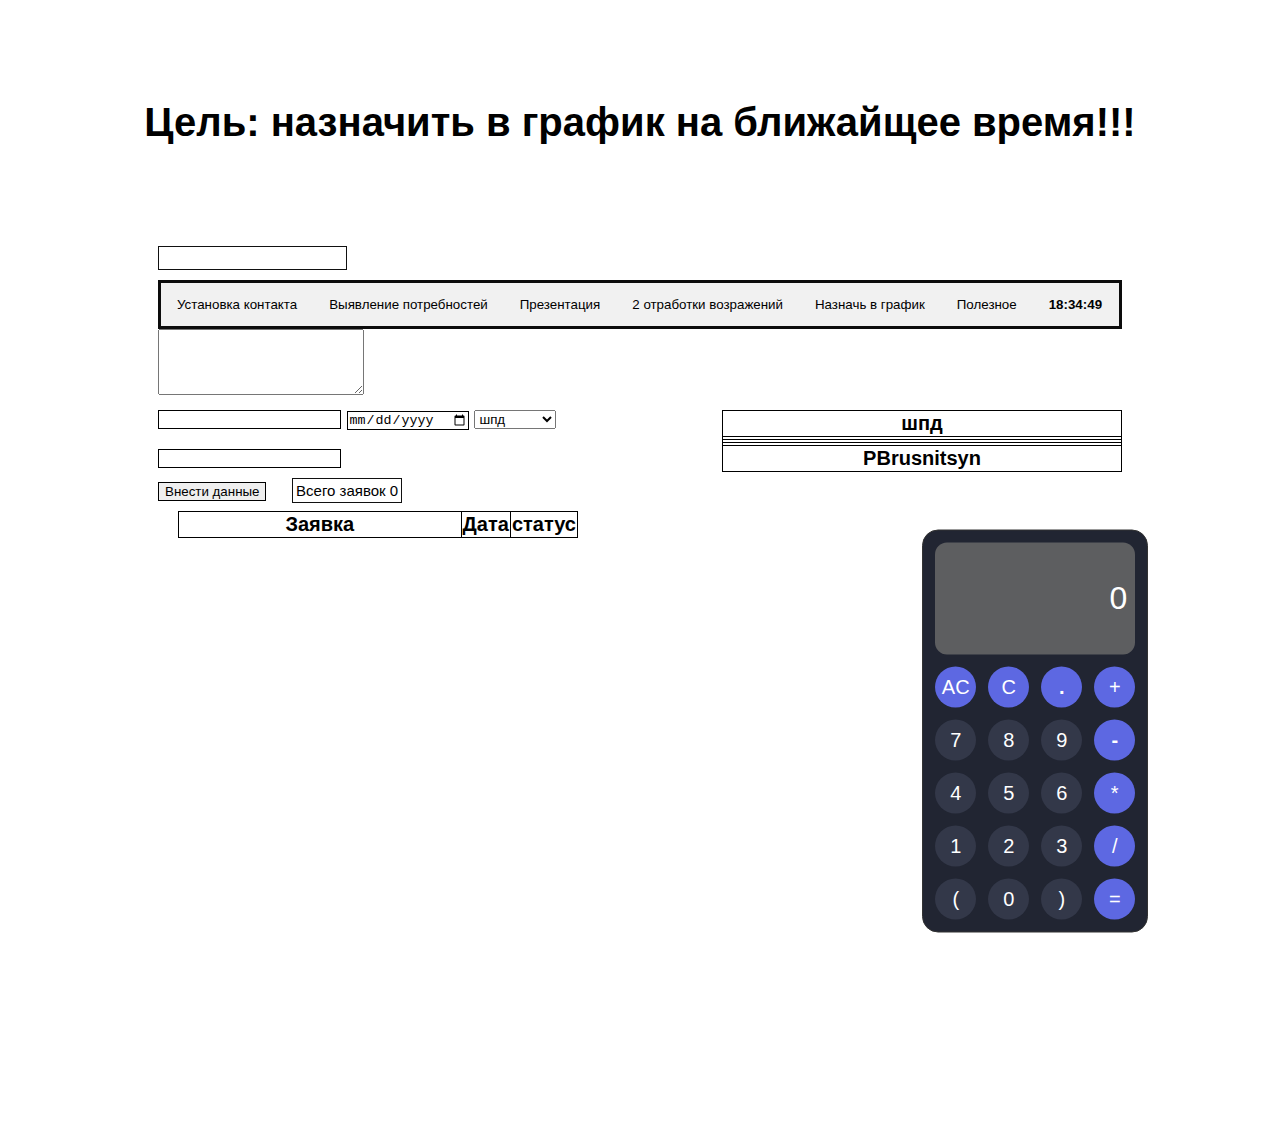
<file: index.html>
<!DOCTYPE html>
<html lang="en">
<head>
    <meta charset="UTF-8">
    <meta http-equiv="X-UA-Compatible" content="IE=edge">
    <meta name="viewport" content="width=device-width, initial-scale=1.0">
    <title>Nakleika.Prudexxx</title>
    <link rel="stylesheet" href="calc.css">
    <link rel="stylesheet" href="nacleyka.css">
</head>
<body>
<div class="nac">
    <h1 style="margin-top: 100px; margin-bottom: 100px;">Цель: назначить в график на ближайщее время!!!</h1>
    <div class="nac2">
        <input style="margin-bottom: 10px; border: 1px solid #111; color: #000; padding: 3px; font-size: 14px;" value="" autocomplete="off" class="c-input-username" id="username" placeholder="Введите имя клиента" type="text">
        <!-- <textarea placeholder="Напишите сообщение здесь" style="width:200px; height: 20px;" class=".c-input-username" id="area1" ></textarea> -->
        <div class="nac3">

            <div class="tab">
                <button class="tablinks" onclick="openCity(event,'blok' )"> Установка контакта</button>
                <button class="tablinks" onclick="openCity(event,'blok1')"> Выявление потребностей</button>
                <button class="tablinks" onclick="openCity(event,'blok2')"> Презентация</button>
                <button class="tablinks" onclick="openCity(event,'blok3')"> 2 отработки возражений</button>
                <button class="tablinks" onclick="openCity(event,'blok4')"> Назначь в график</button>
                <!-- <button class="tablinks" onclick="openCity(event,'blok5')"> Заявки</button> -->
                <button class="tablinks" onclick="openCity(event,'blok6')"> Полезное</button>
                <button id="clock"></button>
            </div>
        </div>

        <!-- скрытые листы -->
        
            <div class="tabcontent" id="blok6">
            <a href="ttk.html"><button>клиент партнера(ТТК)</button></a>
            <a href="router.html"><button>Заказать роутер</button></a>
            <button id="myBtn">Дом не подключен</button>
            <a href="http://dcc/Report/Show/30827" target="_blank" id="but"> <button class="butt">Дашборд </button></a>
        
            <button class="popup" onclick="myFunction()">Документы для подкл!
                <span class="popuptext" id="myPopup">Для иностранных граждан в соответствии с Федеральным законом «О правовом положении иностранных граждан в Российской Федерации» от 25.07.2002 г. № 115-ФЗ документом, удостоверяющим личность, является:
                    <br>

                    • иностранный паспорт.     <br>
                    
                    Кроме того, при заключении Договора с Абонентом с иностранным гражданином необходимо запросить*:     <br>
                    
                    • документ, подтверждающий регистрацию по месту пребывания;
                    <br>
                    • разрешение на временное проживание (как документ, подтверждающий право иностранного гражданина временно проживать в РФ до получения вида на жительство), которое оформляется в виде отметки в документе, удостоверяющем личность иностранного гражданина;
                    <br>
                    или     <br>
                    
                    • вид на жительство (как документ, подтверждающий право иностранного гражданина постоянно проживать в РФ). Вид на жительство выдается сроком на 5 лет.
                    <br> 
                    * если клиент его предъявить не может (независимо от причины), то записывается со слов клиента адрес проживания на территории РФ.</span>
              </button>
            <!-- Модальный -->
            <div id="myModal" class="modal">

            <!-- Модальное содержание -->
            <div class="modal-content">
                <span class="close">&times;</span>
                <p         <p>&ensp;&ensp;
                    &ensp;&ensp; К сожалению, возможность подключить проводной интернет по вашему адресу отсутствует. Подключение вашего дома к сети в ближайшее время не планируется. Подскажите, пожалуйста, возможно, ваш дом стоит на пересечении двух улиц?
        
                  <b>  Нет</b> - заведи заявку на подключение (договор не создавай, тариф не выбирай), оставь в статусе "Новая", в течение часа она автоматически перейдет в статус Ждет подключения дома.<br><b>Если клиент желает узнать, как подключить дом?</b><br>
        
                 &ensp;&ensp;
                 &ensp;&ensp;Очень приятно, что вы желаете пользоваться нашими услугами домашнего  телевидения. В случае, если от вас и ваших соседей будет подано коллективное заявление в вашу управляющую компанию, то ответственное лицо от управляющей компании сможет обратиться к нам с вопросом о возможности подключения дома.
                
                </p></p>
            </div>
           <div class="modal-content">
            <span class="close">&times;</span>
            <p         <p>&ensp;&ensp;
                &ensp;&ensp;ля иностранных граждан в соответствии с Федеральным законом «О правовом положении иностранных граждан в Российской Федерации» от 25.07.2002 г. № 115-ФЗ документом, удостоверяющим личность, является:

                • иностранный паспорт.
                
                Кроме того, при заключении Договора с Абонентом с иностранным гражданином необходимо запросить*:
                
                • документ, подтверждающий регистрацию по месту пребывания;
                
                • разрешение на временное проживание (как документ, подтверждающий право иностранного гражданина временно проживать в РФ до получения вида на жительство), которое оформляется в виде отметки в документе, удостоверяющем личность иностранного гражданина;
                
                или
                
                • вид на жительство (как документ, подтверждающий право иностранного гражданина постоянно проживать в РФ). Вид на жительство выдается сроком на 5 лет.
                
                * если клиент его предъявить не может (независимо от причины), то записывается со слов клиента адрес проживания на территории РФ. 
            
            </p></p>
        </div>
            </div>
    
        </div>

            <div class="tabcontent" id="blok">
                <span>К вам как можно обращаться по имени? <br>
                    Ранее нашими услугами пользовались? <br>
                   <span class="p1"></span>, номер с которого сейчас звоните можно использовать для связи с вами ?</span>    
            </div>

            <div class="tabcontent" id="blok1">
                <span>
                    Цель: Убедить в клиента к переходу номера!  
                    Вам роутер, приставку в аренду? <br>
                   <span class="p2"></span>, для вашего номера и для Вас от  Билайн есть предложение - перейти с вашим номером в компанию! Благодаря переходу возможно будет экономия, и + один счет для платежа - ваш номер! Удобно!<br>
                   <span class="p3"></span>, от компании Билайн для Вас предусмотрена персональная скидка на x месяца x% на связь, стоимость получится чуть больше стоимости выбранного Вами тарифа, предлагаю пробовать, протестировать связь Билайн, пробовать думаю стоит! Можно Ваш номер перевести в компанию, можно новую сим карту. Скажите как будет удобней? <br>
                    Чем чаще пользуетесь минутами/интернетом/смс/раздача вай фай?</span>    
            </div>

            <div class="tabcontent" id="blok2">
                <span>Тариф UP - это тариф конструктор дает возможность вам управлять минутами и гб, и благодаря этому можно управлять ценою. Будут безлимитные мессенджеры( telegram,whatsApp и др. ), возможность подключить безлимитный YouTube и TикTок. К номеру можно будет подключить до 5 номеров. Также появится возможность установить бесплатное приложение билайн тв в котором можно будет смотреть бесплатно и безлимитно пакет кино и тв2 это более 200 каналов  + более  5000 видеозаписей фильмов и сериалов, передач Вам будет доступно  в бесплатной коллекцией от Билайна.
                    <br>
                    <br>
                    ДИ + ТВ <br>

                    Вам будет доступна скорость до "Х", это позволит вам с комфортом смотреть фильмы/сериалы в максимальном качестве, скачивать объемные файлы гораздо быстрее. <br>

                    Пакет кино и тв2 открывает возможность смотреть более 200 каналов и +  более  5000 видеозаписей  фильмов и сериалов, мультфильмов для детей,     передача о животных вам будет доступно это видео коллеции от Билайна!<br>
                    <br>
                    <br>
                    <span class="p"> </span>, вам нравится предложение ?

                
                </span>    
            </div>
            <div class="tabcontent" id="blok3">
                <span> <b style="font-size: 16px;" >Мне нужно посоветоваться?</b> <br>
                    Когда вы хотите решить какой-то вопрос, вы обращаетесь к профессионалу, а не к специалисту из другой сферы, верно? В данном случае я являюсь экспертом, и лучше обсудите все вопросы со мной, чтобы не было никаких сомнений. <br>
                    Вы находитесь в таком возрасте, когда с вами должны советоваться, а не вы с кем-то. Тем более, уверен, что все прислушиваются именно к вашему мнению. <br>
                       Чем мы можем компенсировать, чтобы вы взяли на себя эту ответственность? (намекаем на скидку). <br>
                 <b style="font-size: 16px;" > Дорого!</b> <br>
                    А с чем сравниваете? <br>
                    "Давайте поделим сумму на количество дней в месяце. Получается, что наш продукт обойдется Вам как дополнительная кружка кофе(или булочка) в день — разве это много?"<br>
                   <b style="font-size: 16px;" > У конкурентов дешевле!</b> <br>
                    Вы знаете, честно скажу, да. Но у них есть ряд подводных камней: платное подключение, отсутствие скидок и тд(ремонт кабеля). В итоге общая стоимость получится даже больше. <br>
                    <b style="font-size: 16px;" >Мне надо подумать!</b> <br>
                    Понимаю, что предложение оказалось неожиданным , при этом я хотел бы помочь Вам принять решение, так как владею полной информацией о тарифе и могу ответить на любые вопросы,если есть сомнения давайте обсудим. <br>
                    Понимаю, важно принять взвешенное решение, и при этом условия только лучше делаем, поэтому предлагаю вместе обсудить вашу выгоду и увидеть преимущества.
                    <br>
                <b style="font-size: 16px;" >    Мне не нужна вторая сим карта!</b> <br>
                    Вторая сим карта может пригодится к примеру для регистрации новых аккаунтов(вк, одноклассники, авито и тд). <br>
                    Да и к тому же будет возможность протестировать сим карту, и если связь окажется лучше, то можете в любое время перейти со своим номером в компанию.</span>    
            </div>
            <div class="tabcontent" id="blok4">
                <span>1. Подключение бесплатное. <br>
                    2. За час заранее ожидайте звонок от сервис инженера. <br>
                    3. Укладку кабеля услугу не оказываем. <br>
                    4. Паспорт обязательно! <br>
                    Еще раз все перепроверь.( 100р mnp, 100р стоимость сим карты, в финансах будь точен. Про гп не забывай).</span>    
        
        </div>
        
        <div class="tabcontent" id="blok5">
            <!-- <div class="blok5">
                <div class="tipy">
                    <select class="selected">
                        <option  value="11">шпд</option>
                        <option  value="22">конв</option>
                        <option  value="33">конв+мнп</option>
                        <option  value="33">конв>650</option>
                        <option  value="33">шпд>650</option>
                        <option  value="33">конв 0.5</option>
                        <option  value="33">шпд 0.5</option>
                    </select> <br>
                    <input id="zayvka" type="tel" placeholder="Номер заявки" name="uname1" required class="input"> <br>
                    <input id="tel" type="tel" placeholder="Номер телефона" name="uname1" required class="input"> <br>
                    <input id="data" type="date" name="uname2" required class="input" > <br>
                    <button class="btn_danye">Внести данные</button>
                   
                  
                </div>
             
                    <table id="" class="tablt">
                        <tr  >
                            <th id="zayvka2"></th>  <th id="mnp2">шпд</th>  <th id="data2"></th> 
                        </tr>
                    </table>
                    
            </div> -->
             
            
        </div>    
        <textarea style="width:200px; height: 60px;" id="area" placeholder="Напишите сообщение здесь"></textarea>
        <br>
        <!-- <button onclick="localStorage.removeItem('area');area.value=''">Очистить</button> -->
        
       <div class="wrapper">
                <form action="">
                    <div class="niz">
                        <div class="h">
                          
                            <input style="border: 1px solid #000;"  type="text"  class="input" maxlength="10" name="uname1"  pattern="\d{9}"  placeholder="Номер заявки" />
                            <input style="border: 1px solid #000;"  type="date" >
                            <select name="prof" id="">
                                <option  value="шпд">шпд</option>
                                <option  value="конв">конв</option>
                                <option  value="конв+мнп">конв+мнп</option>
                                <option  va lue="конв>650">конв>650</option>
                                <option  value="шпд>650">шпд>650</option>
                                <option  value="конв 0.5">конв 0.5</option>
                                <option  value="шпд 0.5">шпд 0.5</option>
                            </select>
                            <input  style="border: 1px solid #000;" id="tel" type="" placeholder="Номер телефона" name="uname1"  pattern="[0-9]{10}" required title="Введите 10 цифр" class="input"> <br>
                            <input style="border: 1px solid #000;"  type="submit" value="Внести данные"/>
                            <span style="margin-left: 20px; padding: 3px; font-size: 15px; border: 1px solid #111" id="col">Всего заявок 0</span>
                       
                        <table id="ta" class="tatb">
                            <tr class="tr1"> 
                                <th>Заявка</th>
                                <th>Дата</th>
                                <th>статус</th>
                            </tr>
                        
                            </table>
                        </div>

                    
            
                    <div class="tipy2">
                        <table  class="tipy3" id="tipy3">
                            <tr >
                                <th id="mnp">шпд</th>
                            </tr>
                            <tr >
                                <th id="zayvka1"></th>
                            </tr>
                            <tr >
                                <th id="data1"> </th>
                            <tr >
                            
                                <th id="tel1"></th>
                            </tr>
                            <tr >
                                <th>PBrusnitsyn</th>
                            </tr>
                    
                        </table>
                    </div>
                </form> 

            </div>
            <!-- <section>
                <div class="container">
                <div class="calculator">
                <div class="display">
                <div class="display-1">0</div>
                <div class="display-2">0</div>
                <div class="temp-result"></div>
                </div>
                <div class="all_button">
                <div class="button all-clear">C</div>
                <div class="button last-entity-clear">CE</div>
                <div class="button operation">%</div>
                <div class="button operation">/</div>
                <div class="button number">7</div>
                <div class="button number">8</div>
                <div class="button number">9</div>
                <div class="button operation">x</div>
                <div class="button number">4</div>
                <div class="button number">5</div>
                <div class="button number">6</div>
                <div class="button operation">-</div>
                <div class="button number">1</div>
                <div class="button number">2</div>
                <div class="button number">3</div>
                <div class="button operation">+</div>
                <div class="button btn-0 number">0</div>
                <div class="button number dot">.</div>
                <div class="button equal">=</div>
                </div>
                </div>
                </div>
            </section> -->

</div>

<div class="calculator">

    <input type="text" class="screen" id="screen" placeholder="0">

    <button class="symbol" onclick="wipe()">AC</button>
    <button class="symbol" onclick="wipe()">C</button>
    <button class="symbol" onclick="show('.')"><b>.</b></button>
    <button class="symbol" onclick="show('+')">+</button>

    <button class="number" onclick="show('7')">7</button>
    <button class="number" onclick="show('8')">8</button>
    <button class="number" onclick="show('9')">9</button>
    <button class="symbol" onclick="show(' -')"> <b>-</b></button>

    <button class="number" onclick="show('4')">4</button>
    <button class="number" onclick="show('5')">5</button>
    <button class="number" onclick="show('6')">6</button>
    <button class="symbol" onclick="show('*')">*</button>
  
    <button class="number" onclick="show('1')">1</button>
    <button class="number" onclick="show('2')">2</button>
    <button class="number" onclick="show('3')">3</button>
    <button class="symbol" onclick="show('/')">/</button>


    <button class="number" onclick="show('(')">(</button>
    <button class="number" onclick="show('0')">0</button>
    <button class="number" onclick="show(')')">)</button>
    <button class="symbol" onclick="calc('=')">=</button>

</div>
<script src="calc.js"></script>

<script>

    let formData = {};
    const form = document.querySelector('form')
    console.log(form)

    form.addEventListener('table', function(event){
        console.log(event.target)
    })

// type3.value = localStorage.getItem('type3');
//     type3.oninput = () => {
//     localStorage.setItem('type3', type3.value)
// };


    // Получить модальный
var modal = document.getElementById("myModal");

// Получить кнопку, которая открывает модальный
var btn = document.getElementById("myBtn");

// Получить элемент <span>, который закрывает модальный
var span = document.getElementsByClassName("close")[0];

// Когда пользователь нажимает на кнопку, откройте модальный
btn.onclick = function() {
  modal.style.display = "block";
}

// Когда пользователь нажимает на <span> (x), закройте модальное окно
span.onclick = function() {
  modal.style.display = "none";
}

// Когда пользователь щелкает в любом месте за пределами модального, закройте его
window.onclick = function(event) {
  if (event.target == modal) {
    modal.style.display = "none";
  }
}

</script>

<script>

let s;
      document.querySelector('body').addEventListener('click',function (){ // делаю кликабельным сайт
         s = document.querySelector('.c-input-username').value; //получаю имя и в переменную его переназначаю
        console.log(s)
       document.querySelector('.p').textContent = s
  
        // document.querySelectorAll('.content.p').innerHTML = '' + s 
      })

      document.querySelector('body').addEventListener('click',function (){ // делаю кликабельным сайт
         s = document.querySelector('.c-input-username').value; //получаю имя и в переменную его переназначаю
        console.log(s)
       document.querySelector('.p1').textContent = s
  
        // document.querySelectorAll('.content.p').innerHTML = '' + s 
      })

      document.querySelector('body').addEventListener('click',function (){ // делаю кликабельным сайт
         s = document.querySelector('.c-input-username').value; //получаю имя и в переменную его переназначаю
        console.log(s)
       document.querySelector('.p2').textContent = s
  
        // document.querySelectorAll('.content.p').innerHTML = '' + s 
      })

      document.querySelector('body').addEventListener('click',function (){ // делаю кликабельным сайт
         s = document.querySelector('.c-input-username').value; //получаю имя и в переменную его переназначаю
        console.log(s)
       document.querySelector('.p3').textContent = s
  
        // document.querySelectorAll('.content.p').innerHTML = '' + s 
      })
     

// console.log(tableFragment)
</script>
<script>
    // Когда пользователь нажимает на <div>, откройте всплывающее окно
    function myFunction() {
      var popup = document.getElementById("myPopup");
      popup.classList.toggle("show");
    }
    </script>
<script src="calc.js"></script>
<script src="nacleyka.js"></script>    
</body>
</html>
</file>
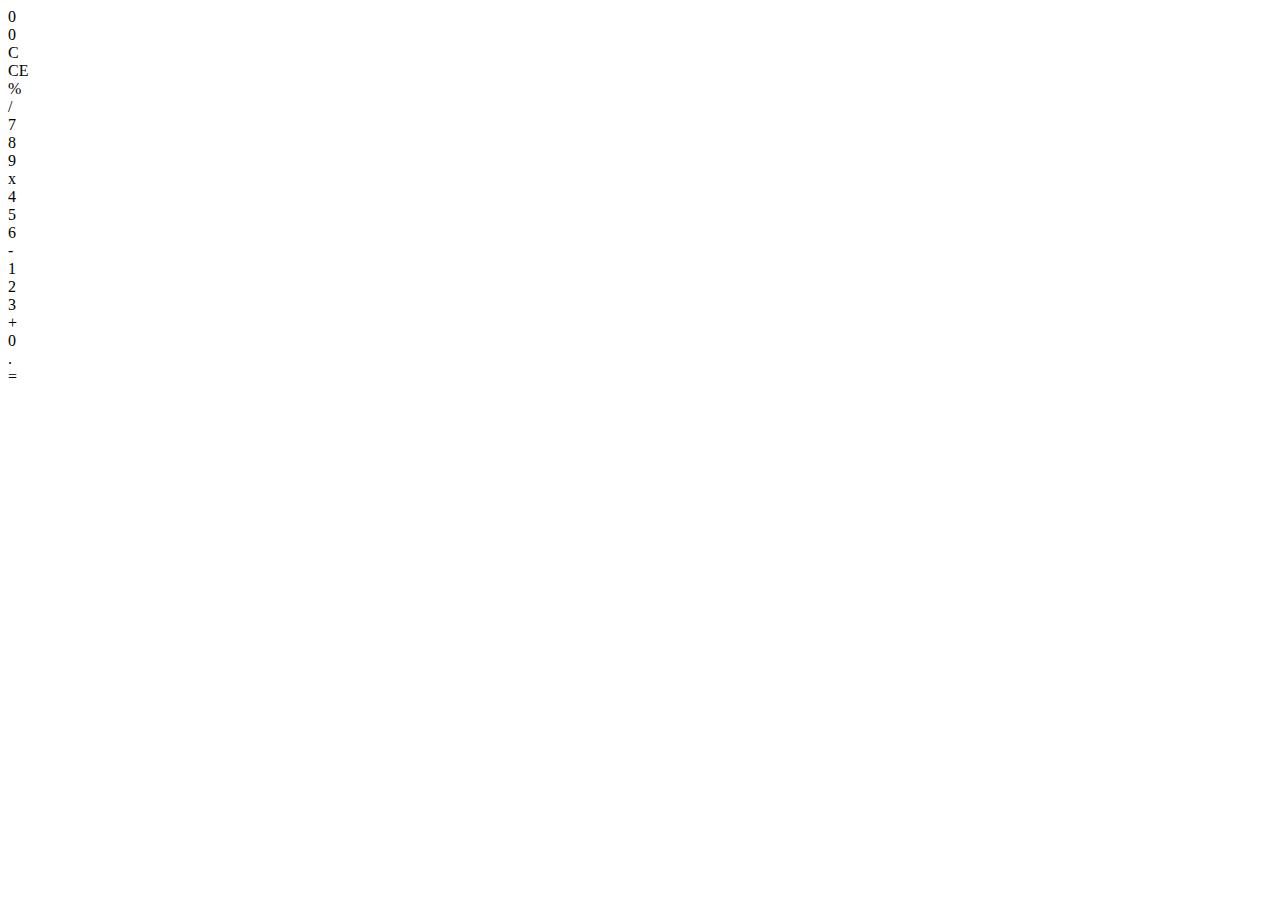
<file: p.html>
<!DOCTYPE html>
<html lang="en">
<head>
    <meta charset="UTF-8">
    <meta http-equiv="X-UA-Compatible" content="IE=edge">
    <meta name="viewport" content="width=device-width, initial-scale=1.0">
    <title>Document</title>
</head>
<body>
   
    <section>
        <div class="container">
        <div class="calculator">
        <div class="display">
        <div class="display-1">0</div>
        <div class="display-2">0</div>
        <div class="temp-result"></div>
        </div>
        <div class="all_button">
        <div class="button all-clear">C</div>
        <div class="button last-entity-clear">CE</div>
        <div class="button operation">%</div>
        <div class="button operation">/</div>
        <div class="button number">7</div>
        <div class="button number">8</div>
        <div class="button number">9</div>
        <div class="button operation">x</div>
        <div class="button number">4</div>
        <div class="button number">5</div>
        <div class="button number">6</div>
        <div class="button operation">-</div>
        <div class="button number">1</div>
        <div class="button number">2</div>
        <div class="button number">3</div>
        <div class="button operation">+</div>
        <div class="button btn-0 number">0</div>
        <div class="button number dot">.</div>
        <div class="button equal">=</div>
        </div>
        </div>
        </div>
       
        <script>
            const display1El = document.querySelector(".display-1");
const display2El = document.querySelector(".display-2");
const tempResultEl = document.querySelector(".temp-result");
const numbersEl = document.querySelectorAll(".number");
const operationEl = document.querySelectorAll(".operation");
const equalEl = document.querySelector(".equal");
const clearAllEl = document.querySelector(".all-clear");
const clearLastEl = document.querySelector(".last-entity-clear");
let dis1Num = "";
let dis2Num = "";
let result = null;
let lastOperation = "";
let haveDot = false;
numbersEl.forEach((number) => {
    number.addEventListener("click", (e) => {
        if (e.target.innerText === "." && !haveDot) {
            haveDot = true;
        } else if (e.target.innerText === "." && haveDot) {
            return;
        }
        dis2Num += e.target.innerText;
        display2El.innerText = dis2Num;
    });
});
operationEl.forEach((operation) => {
    operation.addEventListener("click", (e) => {
        if (!dis2Num) return;
        haveDot = false;
        const operationName = e.target.innerText;
        if (dis1Num && dis2Num && lastOperation) {
            mathOperation();
        } else {
            result = parseFloat(dis2Num);
        }
        clearVar(operationName);
        lastOperation = operationName;
        console.log(result);
    });
});
function clearVar(name = "") {
    dis1Num += dis2Num + " " + name + " ";
    display1El.innerText = dis1Num;
    display2El.innerText = "";
    dis2Num = "";
    tempResultEl.innerText = result;
}
function mathOperation() {
    if (lastOperation === "x") {
        result = parseFloat(result) * parseFloat(dis2Num);
    } else if (lastOperation === "+") {
        result = parseFloat(result) + parseFloat(dis2Num);
    } else if (lastOperation === "-") {
        result = parseFloat(result) - parseFloat(dis2Num);
    } else if (lastOperation === "/") {
        result = parseFloat(result) / parseFloat(dis2Num);
    } else if (lastOperation === "%") {
        result = parseFloat(result) % parseFloat(dis2Num);
    }
}
equalEl.addEventListener("click", () => {
    if (!dis2Num || !dis1Num) return;
    haveDot = false;
    mathOperation();
    clearVar();
    display2El.innerText = result;
    tempResultEl.innerText = "";
    dis2Num = result;
    dis1Num = "";
});
clearAllEl.addEventListener("click", () => {
    dis1Num = "";
    dis2Num = "";
    display1El.innerText = "";
    display2El.innerText = "";
    result = "";
    tempResultEl.innerText = "";
});
clearLastEl.addEventListener("click", () => {
    display2El.innerText = "";
    dis2Num = "";
});
window.addEventListener("keydown", (e) => {
    if (
        e.key === "0" ||
        e.key === "1" ||
        e.key === "2" ||
        e.key === "3" ||
        e.key === "4" ||
        e.key === "5" ||
        e.key === "6" ||
        e.key === "7" ||
        e.key === "8" ||
        e.key === "9" ||
        e.key === "."
    ) {
        clickButtonEl(e.key);
    } else if (
        e.key === "+" ||
        e.key === "-" ||
        e.key === "/" ||
        e.key === "%"
    ) {
        clickOperation(e.key);
    } else if (e.key === "*") {
        clickOperation("x");
    } else if (e.key == "Enter" || e.key === "=") {
        clickEqual();
    }
});
function clickButtonEl(key) {
    numbersEl.forEach((button) => {
        if (button.innerText === key) {
            button.click();
        }
    });
}
function clickOperation(key) {
    operationEl.forEach((operation) => {
        if (operation.innerText === key) {
            operation.click();
        }
    });
}
function clickEqual() {
    equalEl.click();
}
</script>
</body>
</html>
</file>
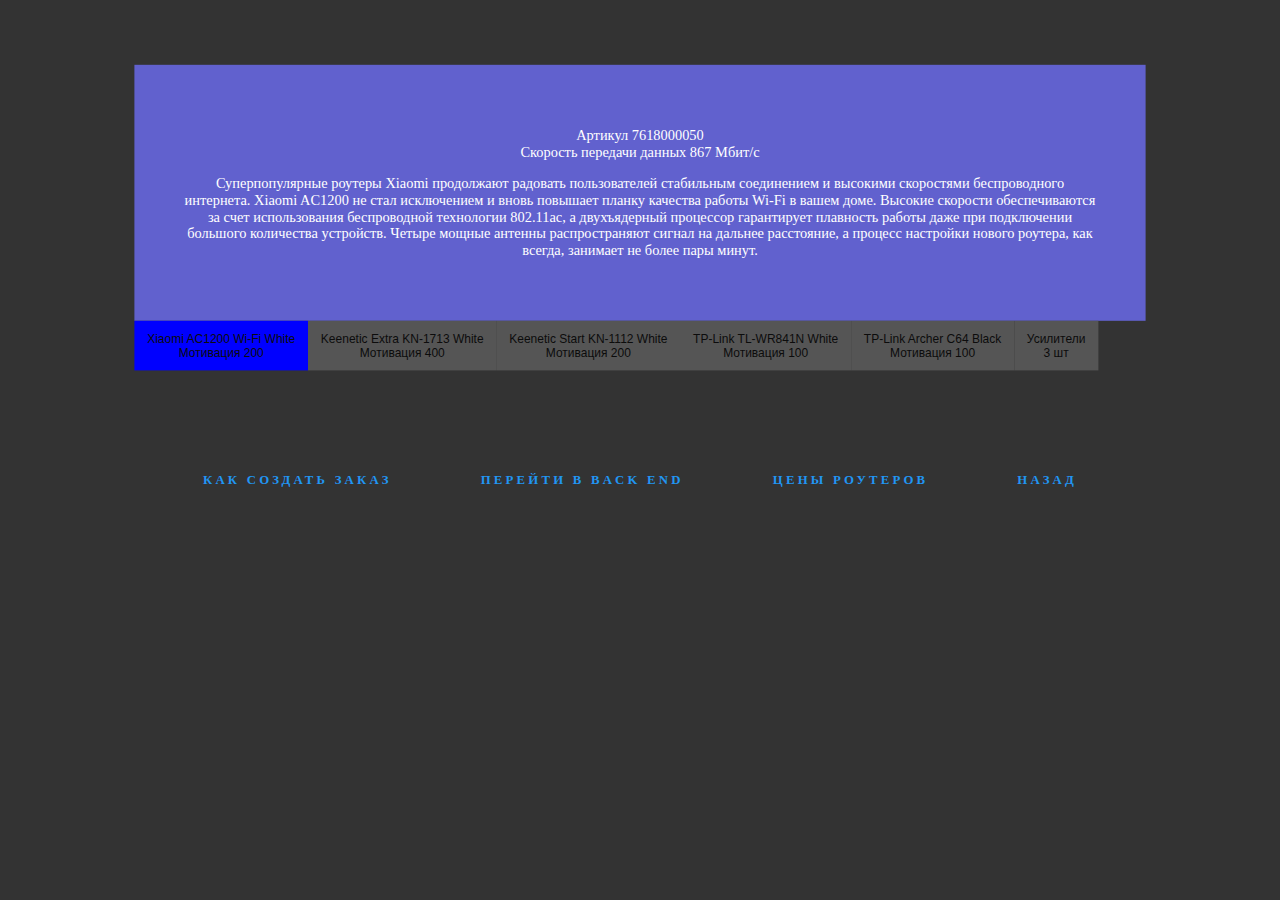
<file: router.html>
<!DOCTYPE html>
<html lang="en">
<head>
  <meta charset="UTF-8">
  <meta http-equiv="X-UA-Compatible" content="IE=edge">
  <meta name="viewport" content="width=device-width, initial-scale=1.0">
  <link rel="stylesheet" href="router.css">
  
  <title>Document</title>
</head>
<body>
  <div class="route">
    <div id="Xiomi1200" class="tabcontent">
      <p>
        Артикул 7618000050 <br>Скорость передачи данных
        867 Мбит/с
        
      </p>
      <p>Суперпопулярные роутеры Xiaomi продолжают радовать пользователей стабильным соединением и высокими скоростями беспроводного интернета. Xiaomi AC1200 не стал исключением и вновь повышает планку качества работы Wi-Fi в вашем доме. Высокие скорости обеспечиваются за счет использования беспроводной технологии 802.11ac, а двухъядерный процессор гарантирует плавность работы даже при подключении большого количества устройств. Четыре мощные антенны распространяют сигнал на дальнее расстояние, а процесс настройки нового роутера, как всегда, занимает не более пары минут. </p>
    </div>
    
    <div id="Keenetic1713" class="tabcontent">
      <p>Артикул №
      0930001040 <br>
      Скорость приема данных
      100 Мбит/с
      </з>
      <p>«Швейцарский нож» для тарифов до 100 Мбит/с и небольших квартир с современными беспроводными Wi-Fi устройствами, поддерживающими стандарт 802.11ac: смартфонами, планшетами, ноутбуками, Smart-TV приставками и телевизорами. Универсальный хост USB позволяет использовать модемы, внешние диски, принтеры. Функционально Extra ничем не уступает старшим моделям, если не нужны гигабитные скорости интернета и домашней сети.</p>
    </div>
    
  
    
    <div id="Keenetic1112" class="tabcontent">
    <p>Артикул №
      0930001060 <br>
      Скорость портов
      100 Мбит/с
      </p>
      <p>  Не соглашайтесь на меньшее для подключения интернета и IPTV по витой паре на тарифах до 100 Мбит/с или когда нужен ретранслятор для бесшовной Wi-Fi системы. Умеет то же самое, что и все другие модели Keenetic, за вычетом функций USB-интерфейса и двухдиапазонного Wi-Fi. Здесь есть резервирование интернета, VPN-серверы/клиенты по всем протоколам, облачное управление, VLAN’ы, сегментация и бесшовный роуминг, фильтрация контента и родительский контроль. гостевая сеть и расписание работы.</p>
    </div>

    <div id="TPlink841" class="tabcontent">
      <p>Артикул №
        0930000340
        <br>
      Скорость портов
      100 Мбит/с
      </p>
      <p>  Роутер TP-Link TL-WR841N White относится к линейке N-девайсов одного из известнейших производителей сетевого оборудования и представляет собой стильный гаджет для создания и оптимизации доступа в сеть (глобальную или локальную) по каналу связи до 300 Мбит/с. Данная модель с двумя внешними антеннами обеспечивает благоприятные условия для производительной работы дома и в офисе. Устройство достаточно просто в настройке. Так, кнопка WPS моментально устанавливает защищенное, шифрованное по стандарту WPA2 соединение, а клавиша QSS отвечает за безопасный доступ гаджетов без пароля.

        Роутер TP-Link TL-WR841N White позволяет администратору сети задавать необходимые параметры для отдельных устройств или групп пользователей — например, контролировать пропускную способность, то есть скорость соединения, по IP-адресу.</p>
    </div>

    <div id="TPlinkC64" class="tabcontent">
      <p>Артикул №
        0930000820 <br>
      Скорость портов
      1000 Мбит/с
      </p>
      <p>  Быстрый Wi-Fi и гигабитный интернет

        Два диапазона | Гигабитный AC1200 Wi-Fi роутер с MU‑MIMO
        
        Два диапазона Wi-Fi AC1200
        
        Двухдиапазонный Archer C64 позволяет подключить больше устройств: диапазон 2,4 ГГц обеспечит надёжное подключение для работы с почтой, просмотра веб‑страниц и других простых задач, в то время как диапазон 5 ГГц лучше подойдёт для мультимедийных задач, таких как видеостримы или онлайн‑игры.
        
        Wi-Fi покрытие во всём доме
        
        Благодаря четырём высокопроизводительным внешним антеннам роутера Archer C64 сигнал Wi‑Fi будет во всём доме, а технология Beamforming позволит улучшить качество сигнала для отдалённых устройств за счёт выявления их местоположения и концентрирования сигнала в их направлении.
        
        Режим точки доступа
        
        Переведите Archer C64 в режим точки доступа, чтобы преобразовать имеющуюся проводную сеть в беспроводную</p>
    </div>
    

    
    <div id="usil" class="tabcontent">
    
      <h2 >Keenetic Buddy 5 KN-3310 White	3190, мотивация 	400, Артикул	0930000960 <br>	
        <hr>
      
       <span>Xiaomi Mi Wi-Fi Range Extender Pro Black	1190, мотивация	100, Артикул	7619001070	</span> <br>
        <hr>
        TP-Link RE315 Wi-Fi White	1990, мотивация	100, Артикул	0919010030	
        <hr> 
        </h2>
    </div>
    <button class="tablink" onclick="openCity('Xiomi1200', this, 'blue')" id="defaultOpen">Xiaomi AC1200 Wi-Fi White <br>Мотивация 200</button>
    <button class="tablink" onclick="openCity('Keenetic1713', this, 'green')">Keenetic Extra KN-1713 White <br>Мотивация 400</button>
    <button class="tablink" onclick="openCity('Keenetic1112', this, 'orange')">Keenetic Start KN-1112 White <br>Мотивация 200</button>
    <button class="tablink" onclick="openCity('TPlink841', this, 'pink')">TP-Link TL-WR841N White <br>Мотивация 100</button>
    <button class="tablink" onclick="openCity('TPlinkC64', this, 'purple')">TP-Link Archer C64 Black <br>Мотивация 100</button> 
    <button class="tablink" onclick="openCity('usil', this, 'turquoise',  )">Усилители <br> 3 шт</button>
  </div>
    
<div class="zakaz1">
  <!-- <a href="https://moskva.beeline.ru/search/?term=роутеры" target="_blank"><button class="b">Перейти  на  сайт роутеров и посмотреть цены.</button></a> -->
      

  
  <a href="zakaz.html" target="_blank" class="button" id="b2">
    <span class="button__line button__line--top"></span>
    <span class="button__line button__line--right"></span>
    <span class="button__line button__line--button"></span>
    <span class="button__line button__line--left"></span>
<b>Как создать заказ</b>
</a>

  <a href="https://backend.beeline.ru" target="_blank" class="button" id="b2">
    <span class="button__line button__line--top"></span>
    <span class="button__line button__line--right"></span>
    <span class="button__line button__line--button"></span>
    <span class="button__line button__line--left"></span>
<b>Перейти в Back end</b>
</a>

  <a href="https://moskva.beeline.ru/search/?term=роутеры" target="_blank"  class="button" >
    <span class="button__line button__line--top"></span>
    <span class="button__line button__line--right"></span>
    <span class="button__line button__line--button"></span>
    <span class="button__line button__line--left"></span>
<b>Цены роутеров</b>
</a>

<a href="index.html" class="button">
  <span class="button__line button__line--top"></span>
  <span class="button__line button__line--right"></span>
  <span class="button__line button__line--button"></span>
  <span class="button__line button__line--left"></span>
<b>Назад</b>
</a>




</div>



  <script src="router.js"></script>
  
</body>
</html>
</file>
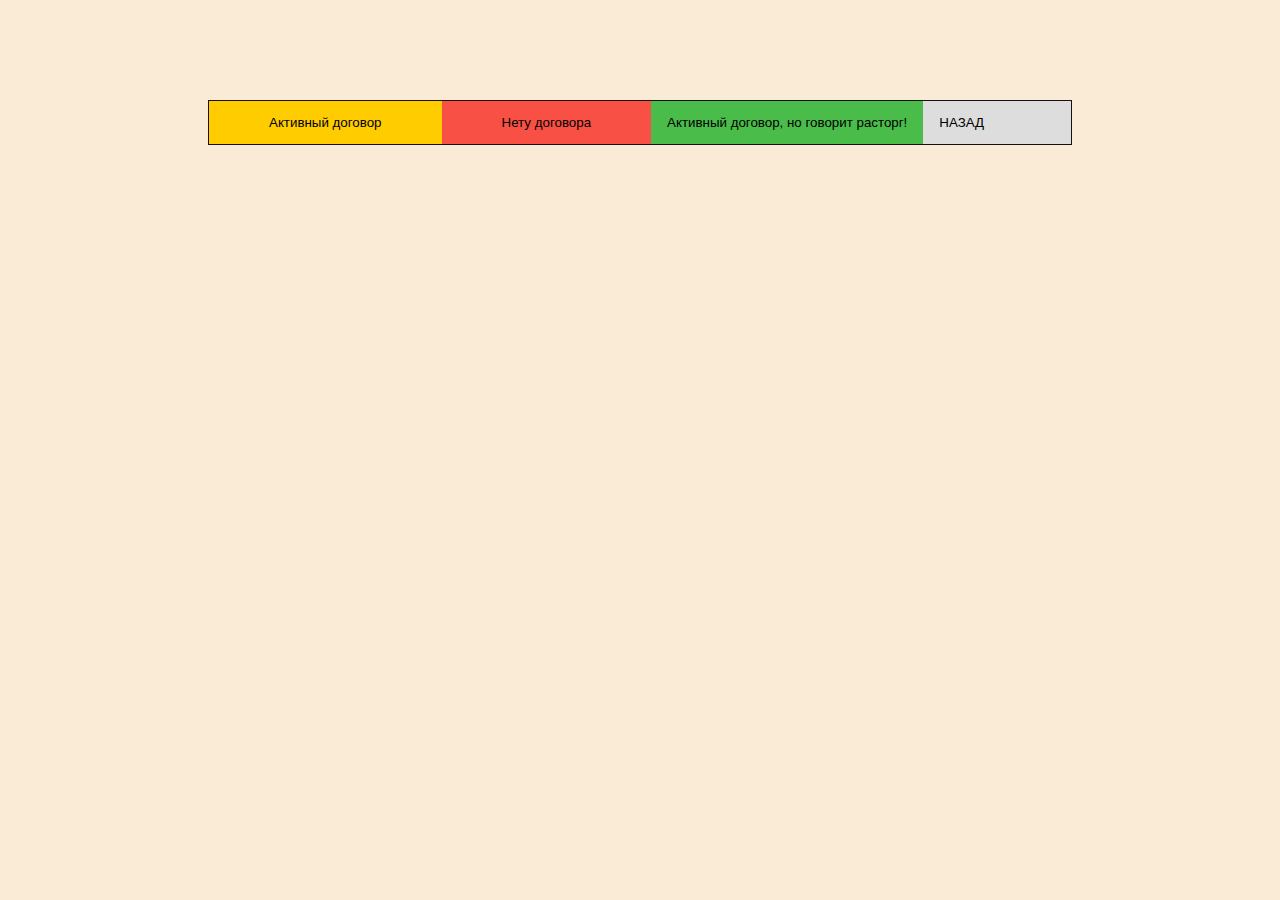
<file: ttk.html>
<!DOCTYPE html>
<html lang="en">
<head>
    <meta charset="UTF-8">
    <meta http-equiv="X-UA-Compatible" content="IE=edge">
    <meta name="viewport" content="width=device-width, initial-scale=1.0">
    <link rel="stylesheet" href="ttk.css">
    <title>Document</title>
</head>
<body>
    <div class="ttkk">

        <div class="ttk">
      
      
        <!-- Ссылки вкладки -->
                <div class="tab">
                    <button class="tablinks" id="yellow" onclick="openCity(event, 'London')">Активный договор</button>
                    <button class="tablinks" id="red" onclick="openCity(event, 'Paris')">Нету договора</button>
                    <button class="tablinks" id="green" onclick="openCity(event, 'Tokyo')">Активный договор, но говорит расторг!</button>
                    <button class="tablinks" onclick="window.location.href = 'index.html';">НАЗАД   </button>
                </div>
                
                <!-- Содержимое вкладки -->
                <div id="London" class="tabcontent">
                
                    <p>Cоздавать и назначать заявки нельзя.
                        <br>
                        <hr>
                        Важно! Причину отказа в подключении – наличие договора с ТТК/ЗТ в квартире – не озвучиваем клиентам! 
                        <br>
                        <hr>
 
<span> <b>Почему нельзя подключить</b></span>: Имя клиента, к сожалению, подключение вашей квартиры технически невозможно. 
<br>
<hr>
<span> <b>Почему </b></span>: Потому что интернет линия в эту квартиру уже занята.  <br>
<hr>
 
 <span> <b> Спросит про сроки </b></span>: Мне искренне жаль, что так случилось/получилось, но на данный момент техническая возможность подключения по данному адресу отсутствует
                    </p>
                </div>
                
                <div id="Paris" class="tabcontent">
                    <h3>Можно назначать!</h3>
                   
                </div>
                
                <div id="Tokyo" class="tabcontent">
                    
                    <p> 1.Создай стандартную заявку на подключение (при выборе квартиры укажи номер квартиры+000. Если у клиента квартира 7, то сделай номер квартиры 7000).
                         <br>
                         <hr>
                        2. Переведи в статус Позвонить клиенту с таймером + 7 дней. В комментарии укажи, что клиент расторг договор с ТТК/ЗТ, но числится в ХД активным. Укажи фактический номер квартиры клиента. Необходима проверка.
                         <br> 
                         <hr>
            
                        3. Дополнительно на договоре создай заявку «Offline обработка» перевести на ответственных Очереди ЦПК/Обзвон – требует уточнения. В заявке укажи, что клиент расторг договор с ТТК/ЗТ, но числится в ХД активным. Необходима проверка. 
                       <br>
                       <hr>
                         Имя клиента, для того, чтобы оформить заявку на подключение по вашему адресу, нам нужно сделать дополнительную проверку. Как только мы всё проверим, сразу же вам позвоним. Будьте на связи! 
                       
                      <br></p>

                </div>      
        </div>
    </div>
    <script>
        function openCity(evt, cityName) {
  // Объявить все переменные
  var i, tabcontent, tablinks;

  // Получить все элементы с помощью class="tabcontent" и спрятать их
  tabcontent = document.getElementsByClassName("tabcontent");
  for (i = 0; i < tabcontent.length; i++) {
    tabcontent[i].style.display = "none";
  }

  // Получить все элементы с помощью class="tablinks" и удалить class "active"
  tablinks = document.getElementsByClassName("tablinks");
  for (i = 0; i < tablinks.length; i++) {
    tablinks[i].className = tablinks[i].className.replace(" active", "");
  }

  // Показать текущую вкладку и добавить "active" класс для кнопки, которая открыла вкладку
  document.getElementById(cityName).style.display = "block";
  evt.currentTarget.className += " active";
}

    </script>

</body>
</html>
</file>
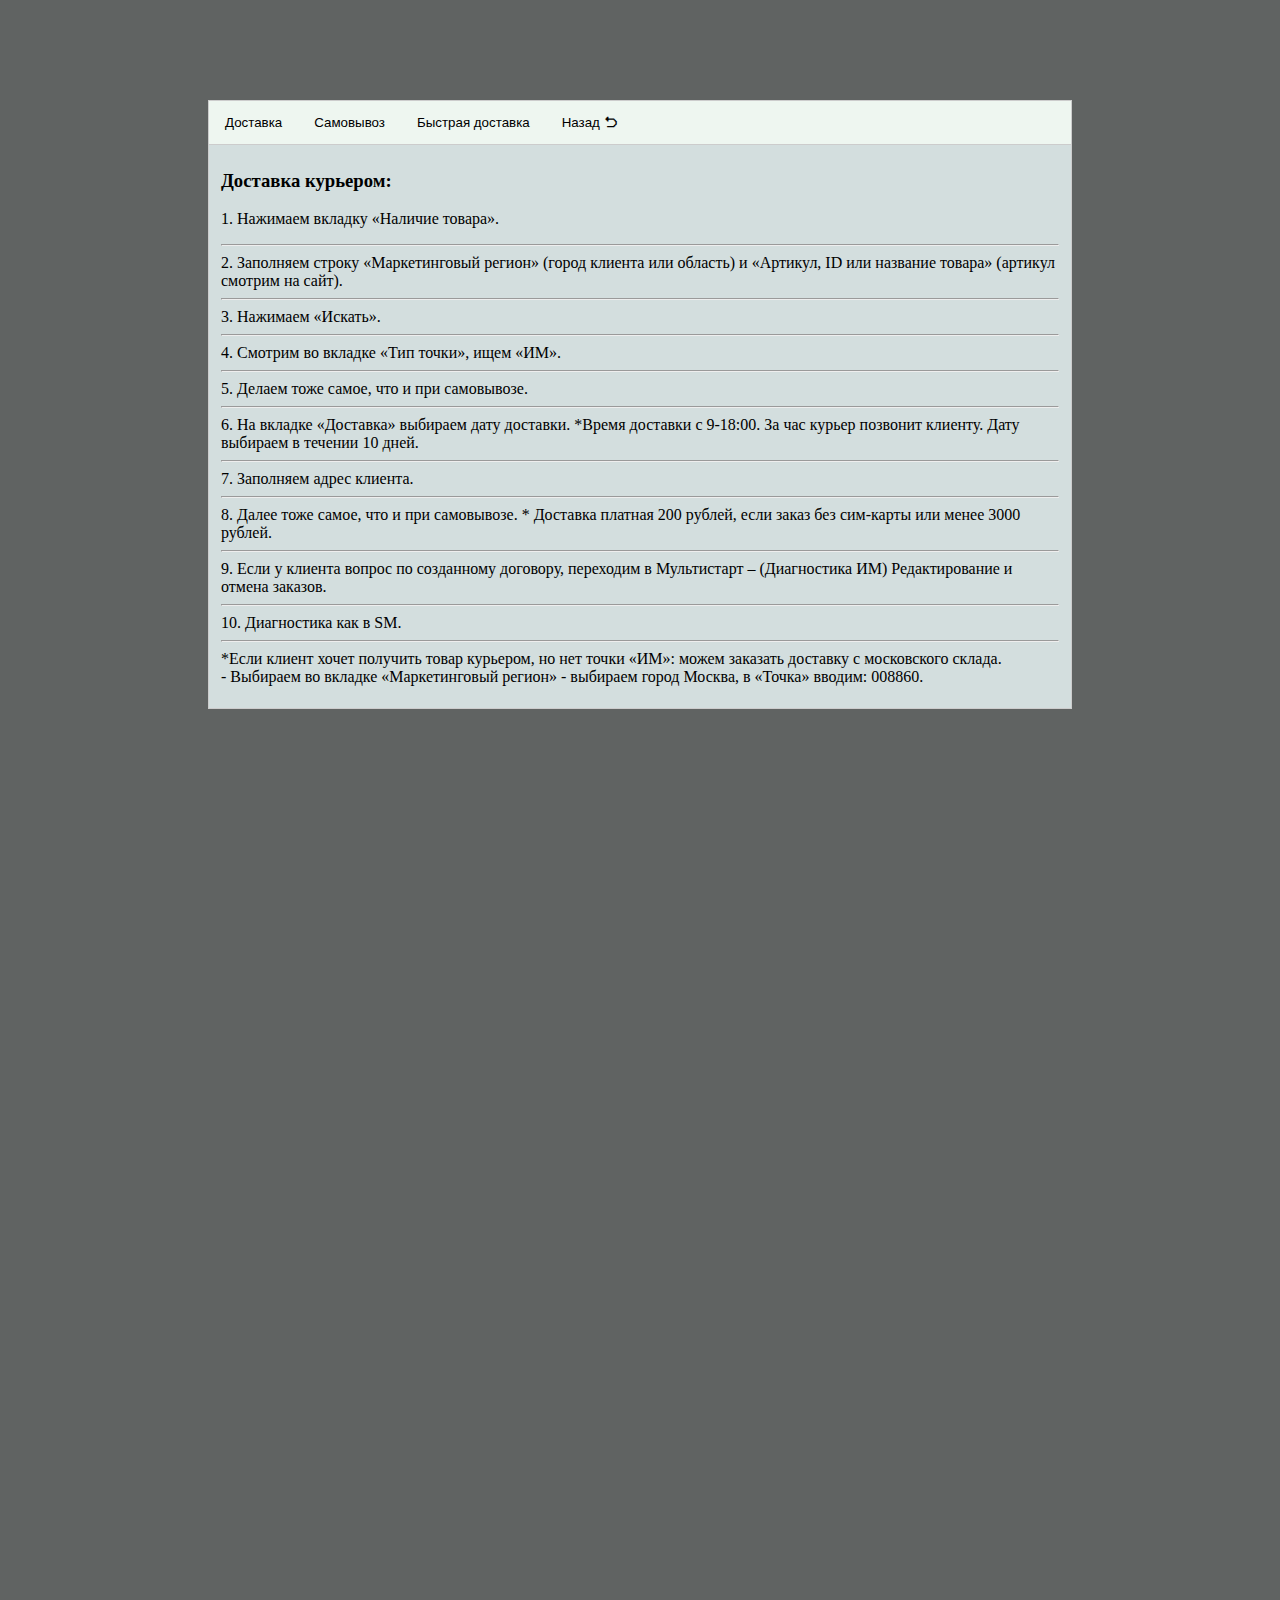
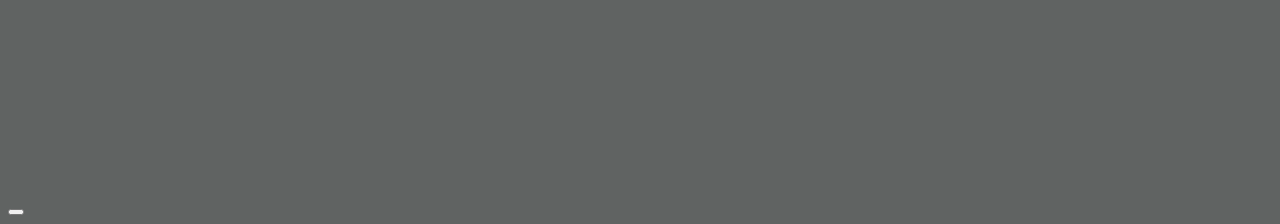
<file: zakaz.html>
<!DOCTYPE html>
<html lang="en">
<head>
    <meta charset="UTF-8">
    <meta http-equiv="X-UA-Compatible" content="IE=edge">
    <meta name="viewport" content="width=device-width, initial-scale=1.0">
    <link rel="stylesheet" href="zakaz.css">
    <title>Document</title>
</head>
<body>
    <div class="zakaz">
                <!-- Ссылки вкладки -->
        <div class="tab">
            <button class="tablinks" onclick="openCity(event, 'London')">Доставка</button>
            <button class="tablinks" onclick="openCity(event, 'Paris')">Самовывоз</button>
            <button class="tablinks" onclick="openCity(event, 'Tokyo', this, 'purple')">Быстрая доставка</button>
            <button class="tablinks" onclick="window.location.href = 'router.html';">Назад <b class="str">&#11148;</b></button>
        </div>
        
        <!-- Содержимое вкладки -->
        <div id="London" class="tabcontent">
            <h3>Доставка курьером:</h3>
            <p>
               1. Нажимаем вкладку «Наличие товара». <br> <hr>
               2. Заполняем строку «Маркетинговый регион» (город клиента или область) и «Артикул, ID или название товара» (артикул смотрим на сайт).<br> <hr>
               3. Нажимаем «Искать».<br> <hr>
               4. Смотрим во вкладке «Тип точки», ищем «ИМ».<br> <hr>
               5. Делаем тоже самое, что и при самовывозе.<br> <hr>
               6. На вкладке «Доставка» выбираем дату доставки. *Время доставки с 9-18:00. За час курьер позвонит клиенту. Дату выбираем в      течении 10 дней. <br> <hr>
               7. Заполняем адрес клиента. <br> <hr>
               8. Далее тоже самое, что и при самовывозе. * Доставка платная 200 рублей, если заказ без сим-карты или менее 3000 рублей. <br> <hr>
               9. Если у клиента вопрос по созданному договору, переходим в Мультистарт – (Диагностика ИМ) Редактирование и отмена заказов. <br> <hr>  10. Диагностика как в SM.<br> <hr>
                *Если клиент хочет получить товар курьером, но нет точки «ИМ»: можем заказать доставку с московского склада. <br> 
                - Выбираем во вкладке «Маркетинговый регион» - выбираем город Москва, в «Точка» вводим: 008860.
                </p>
        </div>
        
        <div id="Paris" class="tabcontent">
            <h3>Самовывоз:</h3>
            <p style="letter-spacing: 2px;">1.Нажимаем вкладку «Наличие товара». <br> <hr>
                2.Заполняем строку «Маркетинговый регион» (город клиента или область) и «Артикул, ID или название товара» (артикул смотрим на сайт).<br> <hr>
                3.Нажимаем «Искать».<br> <hr>
                4.Открывается список офисов, где клиент может сам забрать роутер.<br> <hr>
                5.Если у клиента город в области, нажимаем ctrl + F и в открывшемся окне вводим номер города из области.<br> <hr>
                6.Уточняем у клиента в каком офисе ему удобнее забрать роутер.<br> <hr>
                7.Нажимаем на корзинку (подсвечена зеленым цветом).<br> <hr>
                8.Нажимаем «Перейти в заказ».<br> <hr>
                9.Во вкладке «Заказчик» вводим: имя клиента, контактный номер.<br> <hr>
                10.Нажимаем «Продолжить». *Всегда используем вкладку «Продолжить» для продвижения вперед по вкладкам.<br> <hr>
                11.Во вкладке «Товар» проверяем все данные, особенно «Итог корзины».<br> <hr>
                12.Нажимаем «Продолжить». *Пролистываем вкладку «Услуги».<br> <hr>
                13.Во вкладке «Доставка» во вкладке «Самовывоз» дату выбрать нельзя (Срок хранения заказа ТОЛЬКО 48 часов).<br> <hr>
                14.Нажимаем «Продолжить». Паспорт не вводим. Переходим на вкладку «Оплата».<br> <hr>
                15.Выбираем «Тип оплаты». *Если мы выбираем «Картой онлайн», клиенту приходит смс с ссылкой на оплату. При этом мы должны ввести полностью ФИО клиента во вкладке «Заказчик». <br> <hr>
                16.Нажимаем «Продолжить». Во вкладке «Отправка» проверяем все данные. Номер заказа и код продаж клиенту придут в смс в течении 2-х часов и их нужно показать сотруднику офиса. <br> <hr>    
                17.Нажимаем «Продолжить». Появляется окно «Выберите статус» - выбираем «Утвержден».
                </p>
                </div>
                
                <div id="Tokyo" class="tabcontent">
                    <h3>Быстрая доставка: </h3>
                    <p>
                        С помощью Яндекс Такси в течении 2-х часов – 300 рублей (если есть сим-карта – бесплатно). <br> 
                        Заходим на сайт Билайна «Офисы и покрытие».  <br> <hr> 
                        1. Ищем ближайший адрес салона. <br> <hr> 
                        2. На вкладке «Доставка» выбираем «Быстрая доставка».  <br> *Дата только одна.  <br> <hr> 
                        3. Оплата только «Картой онлайн». <br> <hr> 
                        4. Пока клиент не оплатит заказ, заказ не будет утвержден.  <br>
                        * Если в заказе появился символ рубля, значит заказ оплачен.
                        </p>
        </div>
    </div>
    <button class="tablinks" onclick="openCity(event, 'London')" id="defaultOpen"></button>
    <script src="zakaz.js"></script>
    <script>
        // Получить элемент с помощью id="defaultOpen" и нажмите на нее
        document.getElementById("defaultOpen").click();
        </script>
    
    
</body>
</html>
</file>
<file: calc.css>
/* *{
    padding: 0;
    margin: 0;
    box-sizing: border-box;
}
html {
    font-family: "Montserrat", sans-serif;
}
section {
    margin-left: 80%;
    padding-right: 30px;
    background-color: #fefefe;
    min-height: 30vh;
    width: 50vh;
    display: flex;
    align-items: center;
    justify-content: center;
}
.container {
    
    width: 90%;
    max-width: 400px;
    background-color: rgb(39, 55, 59);
    border-radius: 8px;
    overflow: hidden;
}
.display {
    background-color: rgb(182, 182, 182);
    height: 100px;
    width: 100%;
    text-align: right;
    padding: 20px;
    font-size: 30px;
    position: relative;
}
.display-1 {
    opacity: 0.4;
    font-size: 20px;
    height: 20px;
    overflow: hidden;
}
.temp-result {
    position: absolute;
    bottom: 0;
    left: 10;
    font-size: 20px;
    opacity: 0.3;
}
.all_button {
    color: whitesmoke;
    display: grid;
    grid-template: repeat(4, 1fr) / repeat(4, 1fr);
}
.button {
    border: 0px solid rgba(187, 126, 126, 0.137);
    display: inline-block;
    height: 60px;
    width: 60%;
    display: flex;
    align-items: center;
    justify-content: center;
    font-size: 30px;
    cursor: pointer;
}
.button:hover {
    background-color: rgb(30, 43, 46);
}
.btn-0 {
    grid-column: 1/3;
}
}
} */
    /* * {
        box-sizing: border-box;
        margin: 0;
        padding: 0;
    }

    *::before,
    *::after {
        box-sizing: inherit;
    }

    html,
    body {
        font-size: 16px;
        font-family: sans-serif;
        height: 100%;
    }

    body {
        background: #10131c;
        display: flex;
        align-items: center;
        justify-content: center;
        -webkit-font-smoothing: antialiased;
        -webkit-tap-highlight-color: transparent;
    } */

input {
    border: none;
    outline: none;
}

input:focus {
    outline: none;
}

button {
    border: none;
    outline: none;
    background: none;
    cursor: pointer;
}

button:focus {
    outline: none;
}

.calculator {
    

    margin-top:20%;
    background: #212532;
    display: grid;
    grid-template-columns: repeat(4, 1fr);
    gap: .75rem;
    width: 200px;
    border: 1px solid #333;
    padding: .75rem;
    border-radius: 1rem;
    position: relative;
    /* top: 90%; */
    right: -91%;
    transform: translate(-50%, -50%);
}

.screen {
    grid-column: 1 / 5;
    border-radius: .75rem;
    font-size: 2rem;
    height: 6rem;
    color: #fff;
    background: #5d5e60;
    text-align: end;
    padding: .5rem;
}

::placeholder {
    color: #fff;
}

.symbol,
.number {
    display: flex;
    align-items: center;
    justify-content: center;
    text-align: center;
    aspect-ratio: 1;
    font-size: 1.25rem;
    color: #fff;
    border-radius: 50%;
    transition: .15s ease;
}

.symbol {
    background: #5d68e2;
}

.symbol:hover {
    background: #4d55b1;
}

.number {
    background: #333849;
}

.number:hover {
    background: #333849ac;
}
</file>
<file: nacleyka.css>
body{
    font-family:Arial, Helvetica, sans-serif ;
    font-size: 20px;
}
/* Стиль вкладки */
.tab {
    overflow: hidden;
    border: 3px solid #0c0c0c;
    background-color: #f1f1f1;
    
    
  }
  
  /* Стиль кнопок, которые используются для открытия содержимого вкладки */
  .tab button {
    background-color: inherit;
    float: left;

    outline: none;
    cursor: pointer;
    padding: 14px 16px;
    transition: 0.3s;
  }
  
  /* Изменение цвета фона кнопок при наведении курсора */
  .tab button:hover {
    background-color: #ddd;
  }
  
  /* Создание активного/текущего класса связи вкладки */
  .tab button.active {
    background-color: #ccc;
  }
  
  /* Стиль содержимого вкладки */
  .tabcontent {
    display: none;
    padding: 6px 12px;
    border: 2px solid #020202;
    border-top: none;
    
  }

  .tablinks{
    display: block;
    width:auto;
   
  }

  span{
    font-size: 12px;
    line-height: 20px;
  }

  .input{
    margin-top: 10px;
    margin-bottom: 10px;
    
  }

  .nac2{
    margin: auto 150px;

  }

  table, th, td {
    width: 200%;
    margin-left: 20px;
    border: 1px solid black;
    border-collapse: collapse;
  }

.blok5{

  display: flex ;
}
h1{
  text-align: center;
}

.selected {
  
}

.tablt{
  width: 140px;
  height: 10px;
  margin-left:150px;
}

/* Модальный (фон) */
.modal {
  display: none; /* Скрыто по умолчанию */
  position: fixed; /* Оставаться на месте */
  z-index: 1; /* Сидеть на вершине */
  left: 0;
  top: 0;
  width: 100%; /* Полная ширина */
  height: 100%; /* Полная высота */
  overflow: auto; /* Включите прокрутку, если это необходимо */
  background-color: rgb(0,0,0); /* Цвет запасной вариант */
  background-color: rgba(0,0,0,0.4); /* Черный с непрозрачностью */
}

/* Модальное содержание/коробка */
.modal-content {
  background-color: #fefefe;
  margin: 15% auto; /* 15% сверху и по центру */
  padding: 20px;
  border: 1px solid #888;
  width: 80%; /* Может быть больше или меньше, в зависимости от размера экрана */
}

/* Кнопка закрытия */
.close {
  color: #aaa;
  float: right;
  font-size: 28px;
  font-weight: bold;
  m
}

.close:hover,
.close:focus {
  color: black;
  text-decoration: none;
  cursor: pointer;
}

 
.wrapper table{
  margin-top: 10px;
  border-collapse:collapse;
  width: 400px;
}
.wrapper td{
  border: 1px solid #888;
}

.tatb{
  text-align: center;
}
.niz{
  display: flex;
}
#clock{
 
  color: #000;
  font-weight: bold;
  font-size: auto;
}

.tr1{
  pointer-events: none;
}

/* ==================================================================== */
/* Всплывающий контейнер */
.popup {
  position: relative;
  display: inline-block;
  cursor: pointer;
}

/* Фактическое всплывающее окно (появляется сверху) */
.popup .popuptext {
  visibility: hidden;
  width: 860px;
  background-color: #a2a2a2;
  color: #131212;
  text-align: center;
  border-radius: 6px;
  padding: 20px 0;
  position: fixed;
  left: 10%;
  font-size: 18px;
  top: 30%;
  z-index: 1;
  
  
}

/* Всплывающее окно со стрелками */
.popup .popuptext::after {
  content: "";
  position: absolute;
  
  margin-left: -5px;
  border-width: 5px;
  border-style: solid;
  border-color: #555 transparent transparent transparent;
}

/* Переключите этот класс при нажатии на всплывающий контейнер (скрыть и показать всплывающее окно) */
.popup .show {
  visibility: visible;
  -webkit-animation: fadeIn 1s;
  animation: fadeIn 1s
}

/* Добавить анимацию (исчезает во всплывающем окне) */
@-webkit-keyframes fadeIn {
  from {opacity: 0;}
  to {opacity: 1;}
}

@keyframes fadeIn {
  from {opacity: 0;}
  to {opacity:1 ;}
}
</file>
<file: router.css>
/* Стиль кнопок вкладок */

.tablink {
    background-color: #555;
    color: rgb(12, 12, 12);
    float: left;
    border: none;
    outline: none;
    cursor: pointer;
    padding: 14px 16px;
    font-size: 15px;
    width: auto;
  }
  
  /* Изменение цвета фона кнопок при наведении курсора */
  .tablink:hover {
    background-color: #777;
  }
  
  /* Установка стилей по умолчанию для содержимого вкладки */
  .tabcontent {
    color: white;
    display: none;
    padding: 60px;
    text-align: center;
    height: 200px;
  }
  
  /* Стиль каждого содержимого вкладки индивидуально */
  #Xiomi1200 {background-color:rgb(97, 97, 206);}
  #Keenetic1713 {background-color:rgb(97, 97, 206);}
  #TPlink841 {background-color:rgb(97, 97, 206);}
  #Keenetic1112 {background-color:rgb(97, 97, 206);}
  #TPlinkC64 {background-color:rgb(97, 97, 206);}
  #usil {background-color:rgb(97, 97, 206);}
  
  .zakaz1 {
    margin-top: 150px;
    display: flex;
    justify-content: space-around;
    align-items: center;
    padding: 20px 30px;
   
  }
  
  .b{
    color: #040404;
    padding: 20px 20px;
    font-size: 20px;
    background-color: rgb(98, 128, 220);
    box-shadow: 0 0 5px 2px red;
  }
  .beelRout{
    margin-top: 200px;
  }
  body{
    transform: scale(0.8, 0.8);
    
    background-color: #333;
   
  }
  p{
    font-size: 18px;
  }
  
  
  .button {
    position: relative;
    color: #2196f3;
    text-transform: uppercase;
    text-decoration: none;
    font-size: 16px;
    letter-spacing: 4px;
    padding: 20px 20px;
    overflow: hidden;
    transition: 2s;
    border-radius: 25px;
  
  }
  .button__line {
    position: absolute;
    display : block;
  }
  .button__line--top {
    top: 0;
    left: -100%;
    width: 100%;
    height: 2px;
    background:linear-gradient(90deg, transparent,  #2196f3);
  }
  .button:hover .button__line--top {
    left: 100%;
    transition: 1s;
    transition-delay: 0.25s;
  }
  
  .button__line--button {
    bottom: 0;
    right: -100%;
    width: 100%;
    height: 2px;
    background:linear-gradient(270deg, transparent,  #2196f3);
  }
  .button:hover .button__line--button {
    right:  100%;
    transition: 1s;
    transition-delay: 0.25s;
  }
  
  .button__line--left {
    bottom: -100%;
    left: 0%;
    width: 2px;
    height: 100%;
    background:linear-gradient(0deg, transparent,  #2196f3);
  }
  .button:hover .button__line--left {
    bottom:   100%;
    transition: 1s;
    transition-delay: 0.25s;
  
    }
  
    .button__line--right {
        top:  -100%;
        right: 0%;
        width: 2px;
        height: 100%;
        background:linear-gradient(180deg, transparent,  #2196f3);
    }
    .button:hover .button__line--right {
        top:    100%;
        transition: 1s;
        transition-delay: 3s;
        }
        .button:hover {
            box-shadow: 0 0 10px #2196f3, 0 0 40px #2196f3,0 0 80px #2196f3   ;
            transition: 1s;
            transform: scale(1.1)
        }
</file>
<file: ttk.css>
.ttkk {
    line-height: 25px;
    margin:  100px 200px ;
    background-color: rgb(255, 255, 255);
    font-size: 20px;
    }
     
    body {
        font-family: Arial, Helvetica, sans-serif;
    background-color: antiquewhite;
    }
    
    span {
        color: rgb(45, 127, 5);
    }
    /* Стиль вкладки */
    .tab {
        overflow: hidden;
        border: 1px solid #171010;
        background-color: #ddd;
        display: flex;
        flex-wrap: ;
      }
      
      /* Стиль кнопок, которые используются для открытия содержимого вкладки */
      .tab button {
        background-color: inherit;
        border: none; 
        outline: none;
        cursor: pointer;
        padding: 14px 16px;
        transition: 0.3s;
       
        
      }
      
      /* Изменение цвета фона кнопок при наведении курсора */
      .tab button:hover {
        background-color: #ddd;
      }
      
      /* Создание активного/текущего класса связи вкладки */
      .tab button.active {
        background-color: #ccc;
      }
      
      /* Стиль содержимого вкладки */
      .tabcontent {
        display: none;
        padding: 6px 12px;
        border: 1px solid #ccc;
        border-top: none;
      }
      a {
        text-decoration: none;
        color: #000;
      }
      span {
        color: rgb(22, 142, 6);
        
      }
      .str {
        font-size: 15px;
      }
      #yellow{
        background-color: #ffcc00;
        padding-left: 60px;
        padding-right: 60px;
      }
      
    
    #red{
      background-color: #f85044;
      padding-left: 60px;
        padding-right: 60px;
    }
    #green{
      background-color: rgb(74, 188, 74);
    }
    .knopkOdin1{
      background-color: aqua;
      padding: 10px;
    }
</file>
<file: zakaz.css>
/* Стиль вкладки */
.tab {
    overflow: hidden;
    border: 1px solid #ccc;
    background-color: #eef6f0;
  }
  
  /* Стиль кнопок, которые используются для открытия содержимого вкладки */
  .tab button {
    background-color: inherit;
    float: left;
    border: none;
    outline: none;
    cursor: pointer;
    padding: 14px 16px;
    transition: 0.3s;
  }
  
  /* Изменение цвета фона кнопок при наведении курсора */
  .tab button:hover {
    background-color: #ddd;
  }
  
  /* Создание активного/текущего класса связи вкладки */
  .tab button.active {
    background-color: #ccc;
  }
  
  /* Стиль содержимого вкладки */
  .tabcontent {
    display: none;
    padding: 6px 12px;
    border: 1px solid #ccc;
    border-top: none;
  }

  .zakaz {
    background-color: rgb(211, 222, 222);
    margin: 100px 200px;
    font-family:Georgia, 'Times New Roman', Times, serif;
  }
  #defaultOpen{
    margin-top: 1000px;
  }
  body{
    background-color: rgb(96, 99, 98);
  }
</file>
